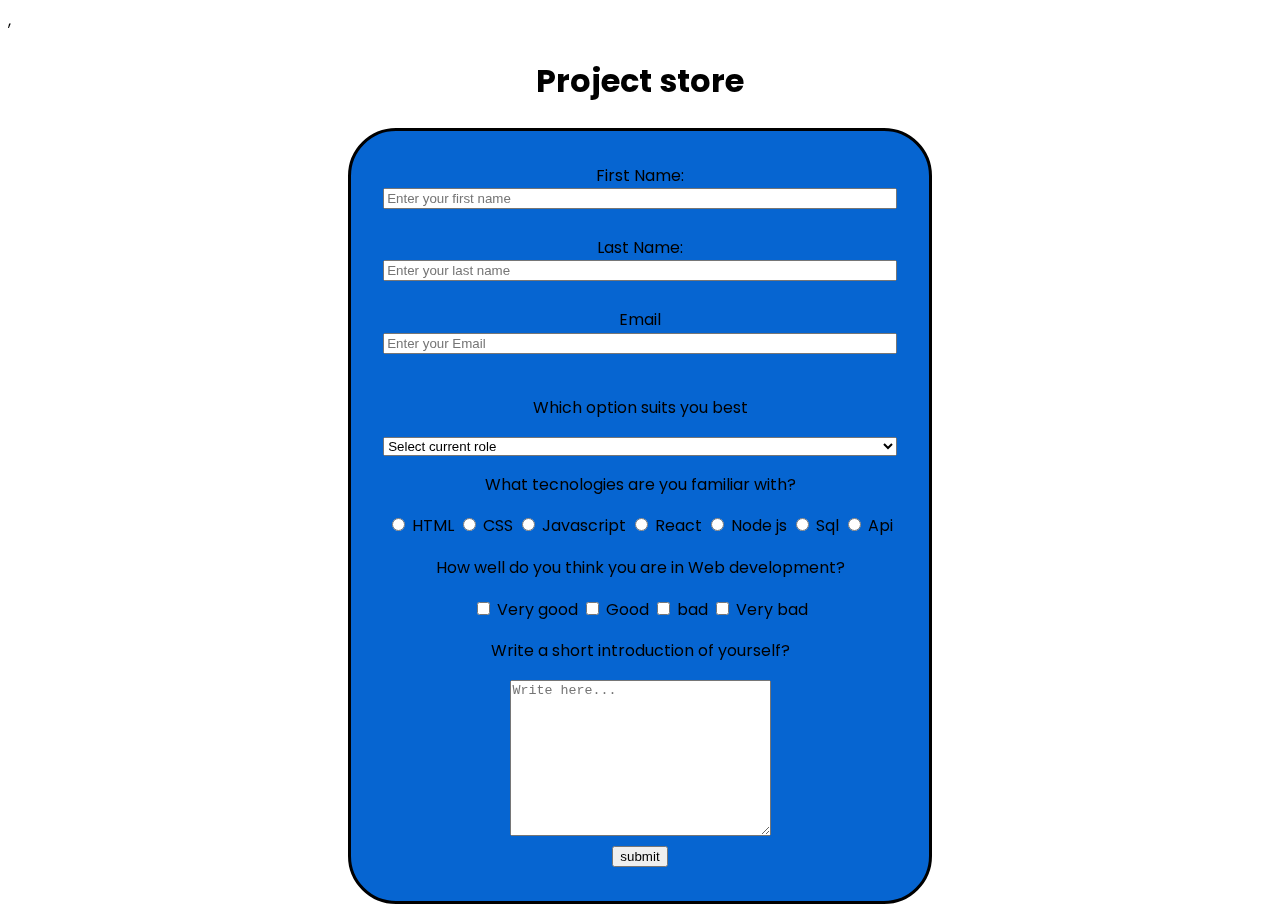
<file: Survey-form/index.html>
<!DOCTYPE html>
<html lang = en>,
<head>
    <meta charset= UTF-8 name="viewport" content="width=device-width", initial-scale="1.0">
    <title>website</title>
    <link rel="stylesheet" href="./styles.css">
</head>
<body>
    <h1>Project store</h1>
    <div class="container">
        <form action="./data.txt">
            
            <div class="form-group">
                <label class="fName" for="Fname" style="margin-bottom: 100px;">First Name:</label>
                <input type="text" class="formControl" placeholder="Enter your first name"><br>
            </div>
            
            <div class="form-group">
                <label class="lName" for="Lname">Last Name:</label>
                <input type="text" class="formControl" placeholder="Enter your last name"><br>
            </div>

            <div class="form-group">
                <lable class="Email" for="Email">Email</lable>
                <input type="text" class="formControl" placeholder="Enter your Email"><br>
            </div>

            <div class="form-group">
                <p id="quest">Which option suits you best</p>
                <select name="role" reuired id="dropdown" class="formControl">
                    <option value disabled selected>Select current role</option>
                    <option value="Student">Student</option>
                    <option value="job">job</option>
                    <option value="Teacher">Teacher</option>
                    <option value="Others">Other</option>
                </select>
            </div>

            <div class="form-group">
                <p id="quest">What tecnologies are you familiar with?</p>
                    <label for="">
                        <input type="radio" name="tech" class="radio" value="HTML">
                    HTML</label>
                    
                    <label for="">
                        <input type="radio" name="tech" class="radio" value="css">
                    CSS</label>

                    <label for="">
                        <input type="radio" name="tech" class="radio" value="js">
                    Javascript</label>

                    <label for="">
                        <input type="radio" name="tech" class="radio" value="react">
                    React</label>

                    <label for="">
                        <input type="radio" name="tech" class="radio" value="node">
                        Node js</label>

                    <label for="">
                        <input type="radio" name="tech" class="radio" value="Sql">
                    Sql</label>

                    <label for=""> 
                        <input type="radio" name="tech" class="radio" value="Api">
                    Api</label> 
            </div>   

            <div class="form-group">
                <p id="quest">How well do you think you are in Web development?</p>
                    <label for="">
                        <input type="checkbox" name="choice" class="checkbox" value="Very good">
                    Very good</label>

                    <label for="">
                        <input type="checkbox" name="choice" class="checkbox" value="Very good">
                    Good</label>

                    <label for="">
                        <input type="checkbox" name="choice" class="checkbox" value="Very good">
                    bad</label>

                    <label for="">
                        <input type="checkbox" name="choice" class="checkbox" value="Very good">
                    Very bad</label>
            </div>

            <div class="form-group">
                <p id="quest">Write a short introduction of yourself?</p>
                <textarea name="feedback" id="feedback" class="textarea" cols="30" rows="10" placeholder="Write here..."></textarea>
            </div>
            
            <div class="form-group">
                <input type="submit" id="submit" class="button"value="submit">
            </div>
            
        </form>
    </div>
    
        
</body>
        
</html>
</file>
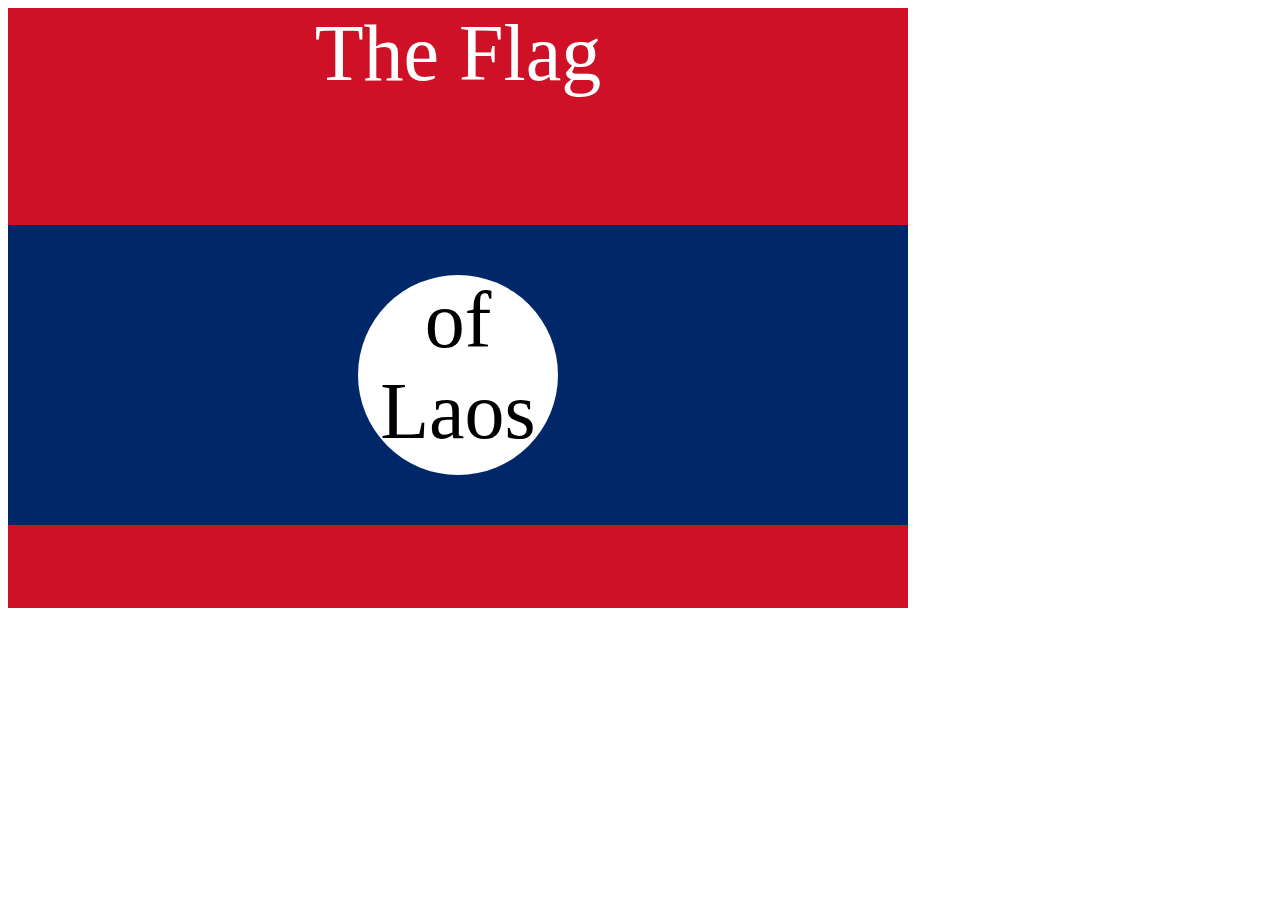
<file: CSS-fun/flag/index.html>
<!DOCTYPE html>
<html lang="en">

<head>
  <meta charset="UTF-8">
  <title>CSS Flag Project</title>
  <style>
    /* Write your CSS Code here */
    .flag{
      background-color: #CE1126;
      height: 600px;
      width: 900px;
    }
    .strip{
      background-color: #002868;
      position: absolute;
      top: 25%;
      height: 300px;
      width: 900px;
    }
    .circle{
      background-color: white;
      position: absolute;
      top:50px;
      left: 350px;
      height: 200px;
      width: 200px;
      border-radius: 50%;

    }
    .flag p{
      text-align: center;
      margin: 0px;
      color: white;
      font-size: 5rem;

      


    }
    .circle p{
      color: black;
      text-align: center;
      font-size: 5rem;
      position: relative;
      
      height: 200px;
      width: 200px;
       
      

    }
  </style>
</head>

<!-- 
  IMPORTANT! Do not change any HTML
Don't add any classes/ids/elements 
Use what you know about combining selectors 
and CSS specificity instead.
Hint 1: The flag is 900px by 600px and the circle is 200px by 200px.
Hint 2: You can use CSS inspection to get the colors from
https://appbrewery.github.io/flag-of-laos/
-->

<body>
  <div class="flag">
    <p>The Flag</p>
    <div class="strip">
      <div class="circle">
        <p>of Laos</p>
      </div>
    </div>
  </div>
</body>

</html>
</file>
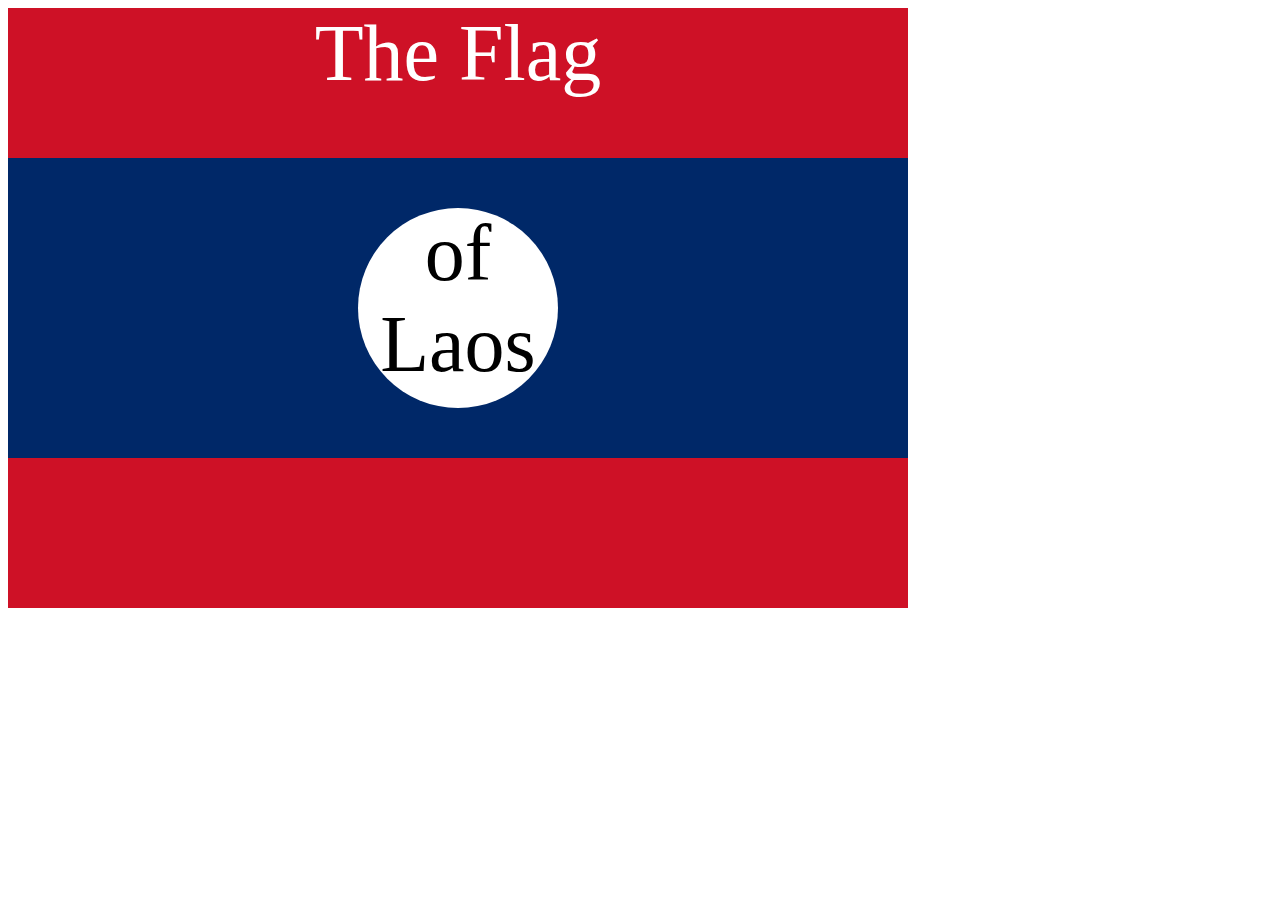
<file: CSS-fun/flag/solution.html>
<!DOCTYPE html>
<html lang="en">

<head>
  <meta charset="UTF-8">
  <title>CSS Flag Project</title>
  <style>
    .flag {
      width: 900px;
      height: 600px;
      position: relative;
      background-color: #CE1126;

    }

    .flag > div {
      background-color: #002868;
      height: 300px;
      width: 100%;
      position: absolute;
      top: 150px;
    }

    .flag > div > div {
      background-color: white;
      position: absolute;

      height: 200px;
      width: 200px;
      border-radius: 50%;
      top: 50px;
      left: 350px;
    }

    p {
      font-size: 5rem;
      color: white;
      text-align: center;
      padding: 0;
      margin: 0;
    }

    .flag>div div p {
      color: black;
    }
  </style>
</head>

<body>
  <div class="flag">
    <p>The Flag</p>
    <div>
      <div>
        <p>of Laos</p>
      </div>
    </div>
  </div>
</body>

</html>
</file>
<file: Survey-form/styles.css>
@import url('https://fonts.googleapis.com/css2?family=Poppins&display=swap');

*,*::before,*::after{
    box-sizing: border-box;
}
h1{
    text-align: center;
}

body{
    font-family:'Poppins',sans-serif;
    line-height: 1.6;
    font-size: 1rem;
    font-weight: normal;
    
}
body::before{
    content: '';
    position: fixed;
    top: 0;
    left: 0;
    height: 100%;
    width: 100%;
    z-index: -1;
    background: white;
    background-size: cover;
    background-position: center;

}
.container{
    
    background-color: rgb(6, 101, 209);
    margin-left:9cm;
    margin-right:9cm;
    border: 3px solid black;
    border-radius: 3em;
    text-align: center;
    padding:2pc;
    writing-mode: horizontal-tb;
}
.formControl{
    display:block;
    width: 100%;
}

.form-group{
    display:block;
}
</file>
